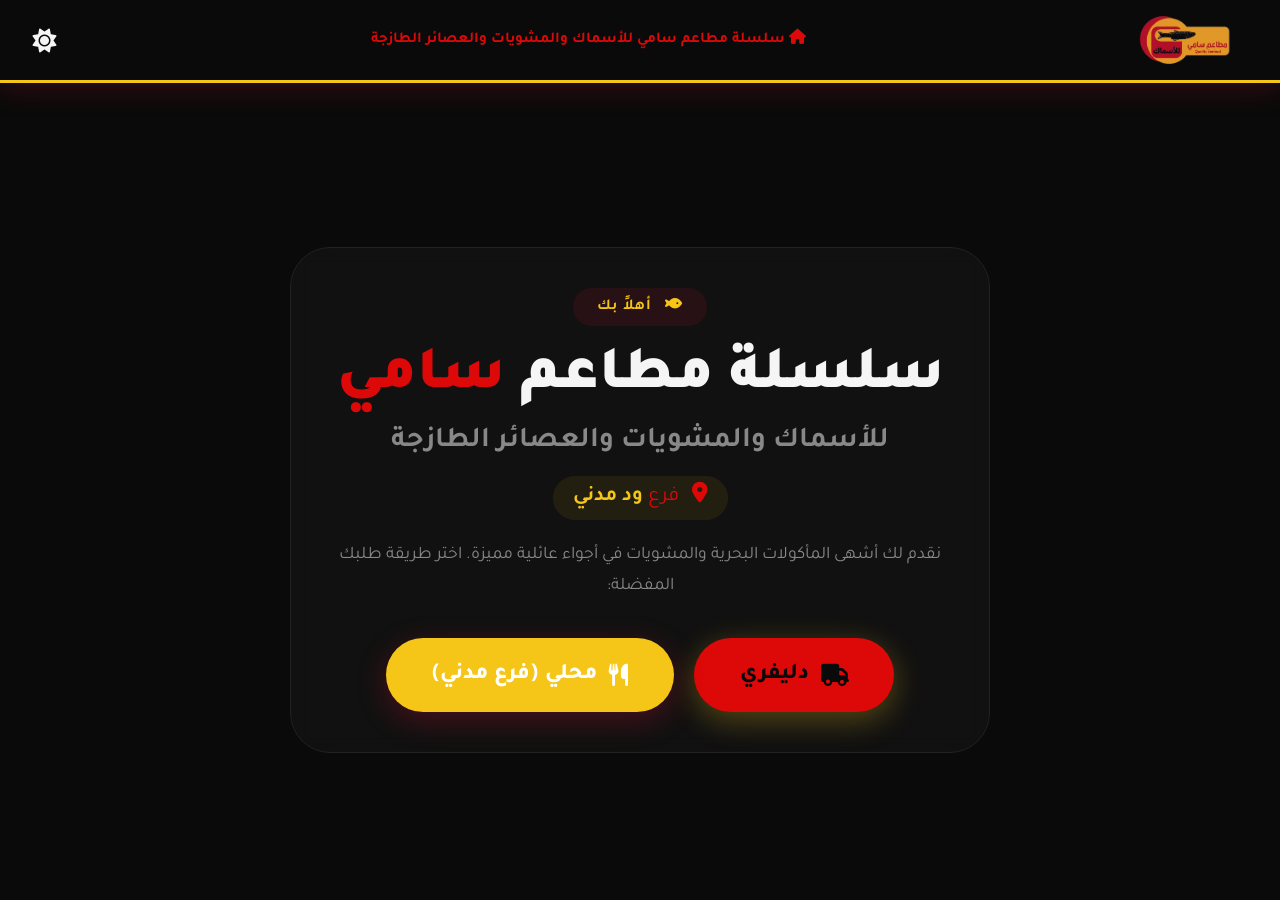
<file: index.html>
<!DOCTYPE html>
<html lang="ar" dir="rtl" data-theme="dark">
<head>
    <meta charset="UTF-8" />
    <meta name="viewport" content="width=device-width, initial-scale=1.0" />
    <title>مطاعم سامي - فرع ود مدني</title>
    <link rel="stylesheet" href="style.css" />
    <link href="https://fonts.googleapis.com/css2?family=Tajawal:wght@400;500;700;800;900&display=swap" rel="stylesheet" />
    <link rel="stylesheet" href="https://cdnjs.cloudflare.com/ajax/libs/font-awesome/6.5.0/css/all.min.css" />
</head>
<body>

    <!-- ========================================== -->
    <!-- شريط التنقل العلوي الثابت (نفس المنيو)     -->
    <!-- ========================================== -->
    <header class="header" id="header">
        <div class="container header-container">
            <div class="logo">
                <img src="Gemini_Generated_Image_6r6m56r6m56r6m56-removebg-preview.png" alt="مطاعم سامي للأسماك" class="logo-img" />
            </div>
           <nav class="nav" id="navbar">
                <a href="index.html" class="nav-link" style="color: #dd0808;"><i class="fas fa-home"></i> سلسلة مطاعم سامي للأسماك والمشويات والعصائر الطازجة</a>
                
               
            </nav>
            <div class="header-actions">
                <button class="theme-toggle" id="themeToggle" aria-label="تبديل الوضع">
                    <i class="fas fa-sun"></i>
                </button>
                <button class="menu-toggle" id="menuToggle">
                    <i class="fas fa-bars"></i>
                </button>
            </div>
        </div>
    </header>

    <!-- ========================================== -->
    <!-- محتوى الصفحة الترحيبية                     -->
    <!-- ========================================== -->
    <main class="landing-main">

        <section class="landing-hero">
            <div class="container landing-container">
                <div class="landing-content">
                    <!-- شارة الترحيب -->
                    <span class="landing-badge"><i class="fas fa-fish"></i> أهلاً بك</span>
                    
                    <h1 class="landing-title">
                       سلسلة مطاعم <span class="highlight">سامي</span>
                    </h1>
                    <h2 class="landing-subtitle">
                        للأسماك والمشويات والعصائر الطازجة
                    </h2>
                    <p class="landing-branch">
                        <i class="fas fa-location-dot"></i> فرع <strong>ود مدني</strong>
                    </p>
                    <p class="landing-desc">
                        نقدم لك أشهى المأكولات البحرية والمشويات في أجواء عائلية مميزة. 
                        اختر طريقة طلبك المفضلة:
                    </p>

                    <!-- الأزرار الرئيسية -->
                    <div class="landing-buttons">
                        <!-- زر الدليفري -->
                        <button class="landing-btn delivery-btn" id="deliveryBtn">
                            <i class="fas fa-truck"></i> دليفري
                        </button>
                        
                        <!-- زر المحلي (ينقل للمنيو) -->
                        <a href="index2.html" class="landing-btn local-btn">
                            <i class="fas fa-utensils"></i> محلي (فرع مدني)
                        </a>
                    </div>

                    <!-- قسم عرض أرقام الدليفري (مخفي افتراضياً) -->
                    <div class="delivery-numbers" id="deliveryNumbers">
                        <div class="delivery-card">
                            <i class="fas fa-phone-alt"></i>
                            <div class="delivery-info">
                                <span>للطلب والتوصيل:</span>
                                <strong>0120290510</strong>
                                <strong style="margin-top:5px;">0120290511</strong>
                            </div>
                        </div>
                    </div>
                </div>
            </div>
        </section>

       
        </div>

    </main>

    <script src="script.js"></script>
</body>
</html>
</file>
<file: style.css>
/* ============================================================
   RESET & BASE (مع متغيرات الثيم) - نفس الكود السابق
   ============================================================ */
* {
    margin: 0;
    padding: 0;
    box-sizing: border-box;
    scroll-behavior: smooth;
}

:root {
    --color-red: #f5c518;
    --color-gold: #dd0808;
    --color-red-hover: #dd0808;
    --color-gold-hover: #dd0808;

    --bg-body: #0a0a0a;
    --bg-section: #0f0f0f;
    --bg-section-alt: #0a0a0a;
    --bg-card: #181818;
    --bg-card-hover-border: var(--color-gold);
    --text-main: #f5f5f5;
    --text-muted: #888;
    --text-price: var(--color-gold);
    --border-color: #222;
    --shadow-card: 0 20px 40px rgba(0, 0, 0, 0.6);
    --shadow-header: 0 4px 30px rgba(200, 16, 46, 0.25);
    --bg-contact: #121212;
    --bg-tag: rgba(200, 16, 46, 0.12);
    --bg-nav-active: rgba(245, 197, 24, 0.15);
    --bg-nav-hover: rgba(245, 197, 24, 0.08);
    --bg-qr: #1a1a1a;
    --border-qr: #333;
    --bg-landing-card: rgba(255,255,255,0.03);
}

[data-theme="light"] {
    --bg-body: #f4f4f4;
    --bg-section: #ffffff;
    --bg-section-alt: #f8f8f8;
    --bg-card: #ffffff;
    --bg-card-hover-border: var(--color-gold);
    --text-main: #1a1a1a;
    --text-muted: #555;
    --text-price: var(--color-red);
    --border-color: #ddd;
    --shadow-card: 0 20px 40px rgba(0, 0, 0, 0.08);
    --shadow-header: 0 4px 30px rgba(0, 0, 0, 0.08);
    --bg-contact: #eaeaea;
    --bg-tag: rgba(200, 16, 46, 0.08);
    --bg-nav-active: rgba(245, 197, 24, 0.2);
    --bg-nav-hover: rgba(245, 197, 24, 0.1);
    --bg-qr: #f0f0f0;
    --border-qr: #ddd;
    --bg-landing-card: rgba(0,0,0,0.02);
}

body {
    font-family: 'Tajawal', sans-serif;
    background-color: var(--bg-body);
    color: var(--text-main);
    line-height: 1.7;
    overflow-x: hidden;
    transition: background-color 0.35s ease, color 0.35s ease;
}

a { text-decoration: none; color: inherit; }
ul { list-style: none; }

.container {
    max-width: 1280px;
    margin: 0 auto;
    padding: 0 25px;
}

.highlight {
    color: var(--color-gold);
}

/* ===== SCROLLBAR ===== */
::-webkit-scrollbar { width: 10px; }
::-webkit-scrollbar-track { background: var(--bg-body); border-radius: 8px; }
::-webkit-scrollbar-thumb { background: linear-gradient(180deg, var(--color-red), var(--color-gold)); border-radius: 8px; transition: 0.3s; }
::-webkit-scrollbar-thumb:hover { background: linear-gradient(180deg, var(--color-gold), var(--color-red)); }

/* ===== HEADER ===== */
.header {
    background: var(--bg-body);
    border-bottom: 3px solid var(--color-red);
    padding: 0px 0;
    position: fixed;
    top: 0;
    left: 0;
    width: 100%;
    z-index: 999;
    box-shadow: var(--shadow-header);
    transition: background-color 0.35s ease, box-shadow 0.35s ease;
}
.header-container {
    display: flex;
    align-items: center;
    justify-content: space-between;
    flex-wrap: wrap;
}
.logo {
    display: flex;
    align-items: center;
    flex-shrink: 0;
}
.logo-img {
    height: 80px;
    width: auto;
    max-height: none;
    display: block;
    object-fit: contain;
    transition: filter 0.3s ease;
}
[data-theme="light"] .logo-img { filter: brightness(0.95) contrast(1.1); }

.nav {
    display: flex;
    gap: 8px;
    flex-wrap: wrap;
}
.nav-link {
    color: var(--text-muted);
    font-weight: 600;
    font-size: 0.95rem;
    padding: 6px 16px;
    border-radius: 30px;
    transition: all 0.3s ease;
}
.nav-link:hover {
    color: var(--color-gold);
    background: var(--bg-nav-hover);
    transform: translateY(-2px);
}
.nav-link.active {
    color: var(--color-gold);
    background: var(--bg-nav-active);
    border: 1px solid var(--color-gold);
}

.header-actions {
    display: flex;
    align-items: center;
    gap: 15px;
}
.theme-toggle {
    background: none;
    border: none;
    color: var(--text-main);
    font-size: 1.5rem;
    cursor: pointer;
    transition: 0.3s;
    padding: 4px 8px;
    border-radius: 50%;
    display: flex;
    align-items: center;
    justify-content: center;
}
.theme-toggle:hover {
    color: var(--color-gold);
    transform: rotate(30deg) scale(1.1);
    background: var(--bg-nav-hover);
}
.menu-toggle {
    display: none;
    background: none;
    border: none;
    color: var(--text-main);
    font-size: 1.6rem;
    cursor: pointer;
    transition: color 0.3s;
}
.menu-toggle:hover { color: var(--color-gold); }

/* ============================================================
   أنماط الصفحة الترحيبية (LANDING PAGE)
   ============================================================ */
.landing-main {
    margin-top: 80px;
    min-height: calc(100vh - 80px);
    display: flex;
    align-items: center;
    justify-content: center;
    background: var(--bg-body);
}

.landing-hero {
    width: 100%;
    padding: 60px 0 40px;
}

.landing-container {
    display: flex;
    justify-content: center;
    align-items: center;
    text-align: center;
}

.landing-content {
    max-width: 700px;
    width: 100%;
    padding: 40px 30px;
    background: var(--bg-landing-card);
    border-radius: 40px;
    border: 1px solid var(--border-color);
    backdrop-filter: blur(10px);
    transition: background 0.3s, border-color 0.3s;
}

.landing-badge {
    display: inline-block;
    background: var(--bg-tag);
    color: var(--color-red);
    padding: 6px 24px;
    border-radius: 40px;
    font-weight: 700;
    font-size: 0.95rem;
    margin-bottom: 20px;
    letter-spacing: 1px;
}
.landing-badge i { margin-left: 8px; }

.landing-title {
    font-size: 3.8rem;
    font-weight: 900;
    line-height: 1.1;
    margin-bottom: 5px;
}
.landing-title .highlight { color: var(--color-gold); }

.landing-subtitle {
    font-size: 1.8rem;
    font-weight: 700;
    color: var(--text-muted);
    margin-bottom: 10px;
}

.landing-branch {
    font-size: 1.3rem;
    color: var(--color-gold);
    margin-bottom: 20px;
    background: rgba(245, 197, 24, 0.08);
    display: inline-block;
    padding: 4px 20px;
    border-radius: 30px;
}
.landing-branch i { margin-left: 8px; }
.landing-branch strong { color: var(--color-red); }

.landing-desc {
    color: var(--text-muted);
    font-size: 1.1rem;
    margin-bottom: 35px;
    line-height: 1.8;
}

/* ===== الأزرار الكبيرة ===== */
.landing-buttons {
    display: flex;
    flex-wrap: wrap;
    gap: 20px;
    justify-content: center;
}

.landing-btn {
    display: inline-flex;
    align-items: center;
    justify-content: center;
    gap: 12px;
    padding: 18px 45px;
    border-radius: 60px;
    font-size: 1.4rem;
    font-weight: 800;
    border: none;
    cursor: pointer;
    transition: all 0.35s cubic-bezier(0.175, 0.885, 0.32, 1.275);
    min-width: 200px;
    text-align: center;
    font-family: inherit;
}

.delivery-btn {
    background: var(--color-gold);
    color: #0a0a0a;
    box-shadow: 0 8px 30px rgba(245, 197, 24, 0.3);
}
.delivery-btn:hover {
    transform: translateY(-6px) scale(1.03);
    box-shadow: 0 15px 45px rgba(245, 197, 24, 0.5);
    background: #e6b800;
}

.local-btn {
    background: var(--color-red);
    color: #fff;
    box-shadow: 0 8px 30px rgba(200, 16, 46, 0.3);
}
.local-btn:hover {
    transform: translateY(-6px) scale(1.03);
    box-shadow: 0 15px 45px rgba(200, 16, 46, 0.5);
    background: #a00d25;
}

/* ===== قسم عرض أرقام الدليفري ===== */
.delivery-numbers {
    margin-top: 30px;
    display: none;
    animation: fadeSlideDown 0.5s ease;
}
.delivery-numbers.show {
    display: block;
}

@keyframes fadeSlideDown {
    from { opacity: 0; transform: translateY(-20px); }
    to { opacity: 1; transform: translateY(0); }
}

.delivery-card {
    background: var(--bg-card);
    border: 2px solid var(--color-gold);
    border-radius: 20px;
    padding: 20px 25px;
    display: inline-flex;
    align-items: center;
    gap: 20px;
    box-shadow: 0 10px 30px rgba(0,0,0,0.3);
}
.delivery-card i {
    font-size: 2.5rem;
    color: var(--color-gold);
}
.delivery-info {
    display: flex;
    flex-direction: column;
    align-items: flex-start;
}
.delivery-info span {
    color: var(--text-muted);
    font-size: 0.9rem;
}
.delivery-info strong {
    font-size: 1.3rem;
    color: var(--text-main);
    font-weight: 900;
    letter-spacing: 1px;
}

/* ============================================================
   شرائط العروض (فوق وتحت العنوان) - الإضافة الجديدة
   ============================================================ */
.promo-top,
.promo-bottom {
    display: flex;
    align-items: center;
    justify-content: center;
    flex-wrap: wrap;
    gap: 12px 20px;
    padding: 14px 24px;
    margin-bottom: 20px;
    border-radius: 60px;
    background: linear-gradient(135deg, rgba(245, 197, 24, 0.15), rgba(200, 16, 46, 0.15));
    border: 1px solid var(--color-gold);
    backdrop-filter: blur(6px);
    transition: all 0.3s ease;
}
.promo-bottom {
    margin-top: 30px;
    margin-bottom: 0;
    background: linear-gradient(135deg, rgba(200, 16, 46, 0.12), rgba(245, 197, 24, 0.08));
}

.promo-text {
    font-size: 1.2rem;
    font-weight: 800;
    color: var(--text-main);
}
.promo-text::before {
    content: "✨ ";
    color: var(--color-gold);
}

.promo-link {
    display: inline-flex;
    align-items: center;
    gap: 8px;
    background: var(--color-gold);
    color: #0a0a0a;
    font-weight: 700;
    padding: 8px 24px;
    border-radius: 40px;
    font-size: 0.95rem;
    transition: all 0.3s ease;
    text-decoration: none;
    border: none;
    box-shadow: 0 4px 15px rgba(245, 197, 24, 0.3);
}
.promo-link i {
    font-size: 1.2rem;
}
.promo-link:hover {
    transform: scale(1.05) translateY(-2px);
    box-shadow: 0 8px 25px rgba(245, 197, 24, 0.5);
    background: #e6b800;
}

/* تنسيق خاص بالوضع الفاتح */
[data-theme="light"] .promo-top,
[data-theme="light"] .promo-bottom {
    background: rgba(0, 0, 0, 0.04);
    border-color: var(--color-red);
}
[data-theme="light"] .promo-link {
    color: #fff;
    background: var(--color-red);
}
[data-theme="light"] .promo-link:hover {
    background: #a00d25;
}

/* استجابة للجوال */
@media (max-width: 600px) {
    .promo-top,
    .promo-bottom {
        flex-direction: column;
        padding: 16px;
        gap: 10px;
        border-radius: 30px;
    }
    .promo-text {
        font-size: 1rem;
    }
    .promo-link {
        font-size: 0.9rem;
        padding: 6px 18px;
    }
}

/* ============================================================
   باقي أنماط المنيو (نفس الكود السابق)
   ============================================================ */
.menu-section { padding: 100px 0 60px; background: var(--bg-section); margin-top: 70px; transition: background 0.35s; }
.menu-section.alt-bg { background: var(--bg-section-alt); }
.section-header { text-align: center; margin-bottom: 45px; }
.section-tag { display: inline-block; color: var(--color-red); font-weight: 700; font-size: 0.9rem; letter-spacing: 1px; margin-bottom: 8px; background: var(--bg-tag); padding: 4px 18px; border-radius: 30px; }
.section-title { font-size: 2.6rem; font-weight: 900; margin-bottom: 6px; color: var(--text-main); }
.section-title .highlight { color: var(--color-gold); }
.menu-grid { display: grid; grid-template-columns: repeat(auto-fill, minmax(210px, 1fr)); gap: 22px; }
.menu-card { background: var(--bg-card); padding: 22px 16px 28px; border-radius: 18px; text-align: center; border: 2px solid transparent; transition: all 0.35s cubic-bezier(0.175, 0.885, 0.32, 1.275), background 0.35s; cursor: default; position: relative; overflow: hidden; box-shadow: 0 4px 12px rgba(0,0,0,0.2); }
.menu-card::before { content: ''; position: absolute; top: 0; left: 0; right: 0; bottom: 0; background: linear-gradient(135deg, rgba(200,16,46,0.12), rgba(245,197,24,0.05)); opacity: 0; transition: 0.4s; }
.menu-card:hover { transform: translateY(-12px); border-color: var(--bg-card-hover-border); box-shadow: var(--shadow-card); }
.menu-card:hover::before { opacity: 1; }
.menu-card-icon { font-size: 2.4rem; color: var(--color-gold); margin-bottom: 12px; transition: 0.4s; position: relative; z-index: 1; }
.menu-card:hover .menu-card-icon { transform: scale(1.15) rotate(-6deg); color: var(--color-red); }
.menu-card h3 { font-size: 1.05rem; font-weight: 800; margin-bottom: 6px; position: relative; z-index: 1; color: var(--text-main); }
.price { color: var(--text-price); font-weight: 700; font-size: 1rem; position: relative; z-index: 1; }

/* QR Section */
.qr-section { margin-top: 60px; padding: 30px 0; border-top: 2px solid var(--border-color); border-bottom: 2px solid var(--border-color); }
.qr-container { text-align: center; max-width: 500px; margin: 0 auto; background: var(--bg-qr); padding: 30px 20px; border-radius: 24px; border: 1px solid var(--border-qr); transition: background 0.35s; box-shadow: 0 8px 30px rgba(0,0,0,0.2); }
.qr-icon { font-size: 2.8rem; color: var(--color-gold); margin-bottom: 10px; }
.qr-title { font-size: 1.5rem; font-weight: 800; color: var(--text-main); margin-bottom: 8px; }
.qr-desc { color: var(--text-muted); font-size: 0.95rem; margin-bottom: 20px; }
.qr-code-box { display: inline-block; padding: 10px; background: #ffffff; border-radius: 16px; box-shadow: 0 4px 15px rgba(0,0,0,0.15); }

/* Contact Info */
.contact-info { margin-top: 45px; text-align: center; background: var(--bg-contact); padding: 20px; border-radius: 18px; border: 1px solid var(--border-color); transition: background 0.35s; }
.contact-info p { margin: 6px 0; font-size: 1.05rem; color: var(--text-main); }
.contact-info i { color: var(--color-gold); margin-left: 10px; }
.contact-info strong { color: var(--color-red); }

/* ============================================================
   استجابة للجوالات
   ============================================================ */
@media (max-width: 992px) {
    .nav { display: none; flex-direction: column; width: 100%; background: var(--bg-body); padding: 18px 0; border-top: 1px solid var(--border-color); }
    .nav.open { display: flex; }
    .menu-toggle { display: block; }
    .section-title { font-size: 2rem; }
    .logo-img { height: 60px; }
    .landing-title { font-size: 2.8rem; }
    .landing-subtitle { font-size: 1.4rem; }
    .landing-btn { padding: 15px 30px; font-size: 1.2rem; min-width: 160px; }
}

@media (max-width: 600px) {
    .menu-grid { grid-template-columns: repeat(auto-fill, minmax(160px, 1fr)); }
    .section-title { font-size: 1.7rem; }
    .header-actions { gap: 10px; }
    .theme-toggle { font-size: 1.3rem; }
    .logo-img { height: 70px; }
    .landing-title { font-size: 2.2rem; }
    .landing-subtitle { font-size: 1.1rem; }
    .landing-branch { font-size: 1rem; }
    .landing-content { padding: 25px 15px; }
    .landing-btn { padding: 14px 20px; font-size: 1rem; min-width: 140px; gap: 8px; }
    .landing-buttons { gap: 12px; }
    .delivery-card { flex-direction: column; text-align: center; padding: 15px; }
    .delivery-info { align-items: center; }
    .qr-container { padding: 20px 15px; }
    .qr-title { font-size: 1.2rem; }
    #qrcode img { width: 150px !important; height: 150px !important; }
}
</file>
